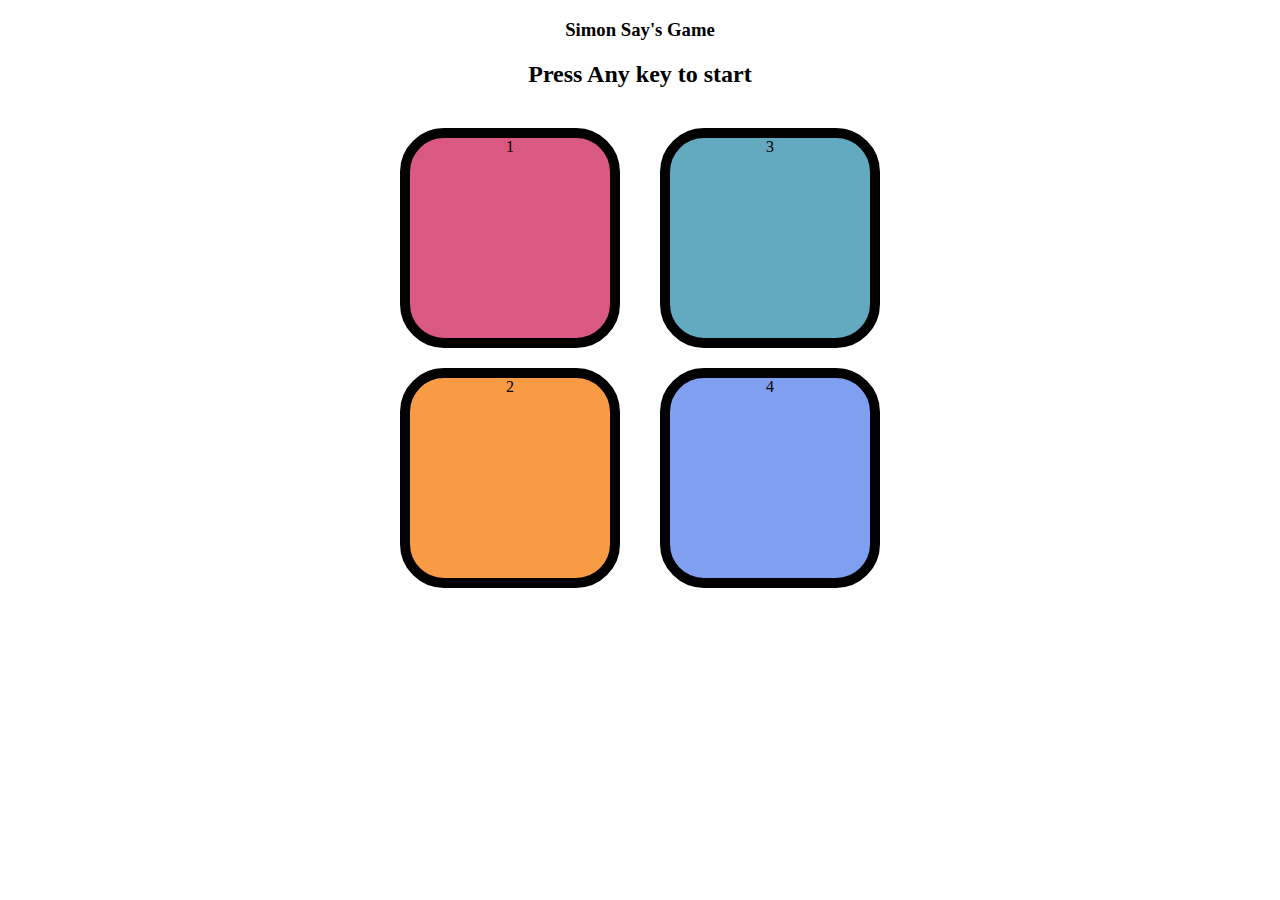
<file: simon game/index.html>
<!DOCTYPE html>
<html lang="en">

<head>
    <meta charset="UTF-8">
    <meta name="viewport" content="width=device-width, initial-scale=1.0">
    <title>Simon Say's Game</title>
    <link rel="stylesheet" href="style.css" />
</head>

<body>
    <h3>Simon Say's Game</h3>
    <h2>Press Any key to start</h2>
    <div class="btn-container">
        <div class="line-one">
            <div class="btn red" type="button" id="red">1</div>
            <div class="btn yellow" type="button" id="yellow">2</div>
        </div>
        <div class="line-two">
            <div class="btn green" type="button" id="green">3</div>
            <div class="btn purple" type="button" id="purple">4</div>
        </div>

    </div>


    <script src="app.js"></script>
</body>

</html>
</file>
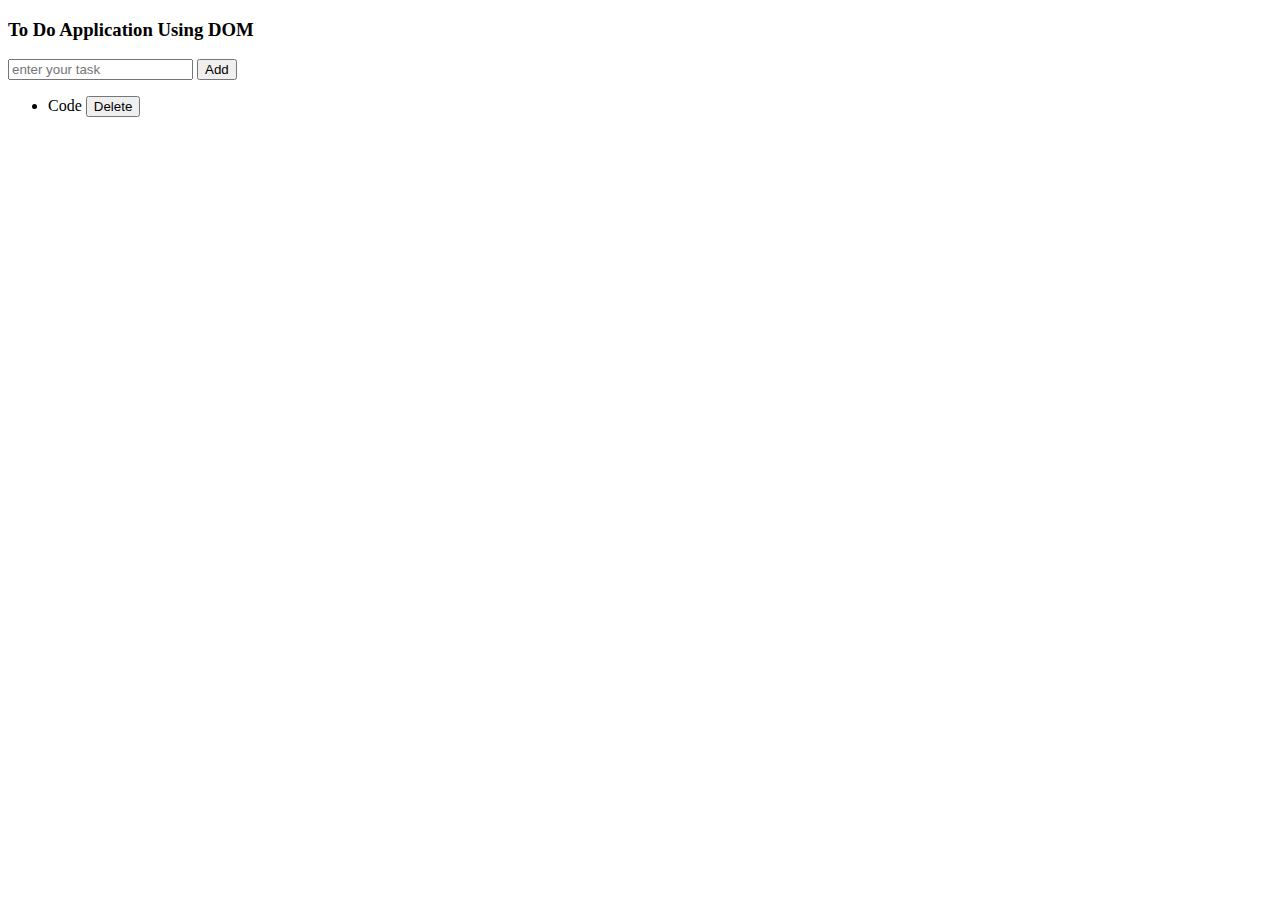
<file: TO DO by DOM/index.html>
<!DOCTYPE html>
<html lang="en">

<head>
    <meta charset="UTF-8">
    <meta name="viewport" content="width=device-width, initial-scale=1.0">
    <title>Document</title>
</head>

<body>
    <h3>To Do Application Using DOM</h3>
    <input placeholder="enter your task" id="inp">
    <button id="addBtn">Add</button>
    <ul>
        <li id="task"> Code <button class="del">Delete</button></li>
    </ul>
    <script src="index.js"></script>
</body>


</html>
</file>
<file: simon game/style.css>
body {
    text-align: center;
}

.btn {
    height: 200px;
    width: 200px;
    border-radius: 20%;
    border: 10px solid black;
    margin: 20px;
}

.btn-container {
    display: flex;
    justify-content: center;
}

.purple {
    background-color: #819ff0;
}

.yellow {
    background-color: #f99b45;
}

.red {
    background-color: #d95980;
}

.green {
    background-color: #63aac0;
}

.flash {
    background-color: whitesmoke;
}

.userflash {
    background-color: black;
}
</file>
